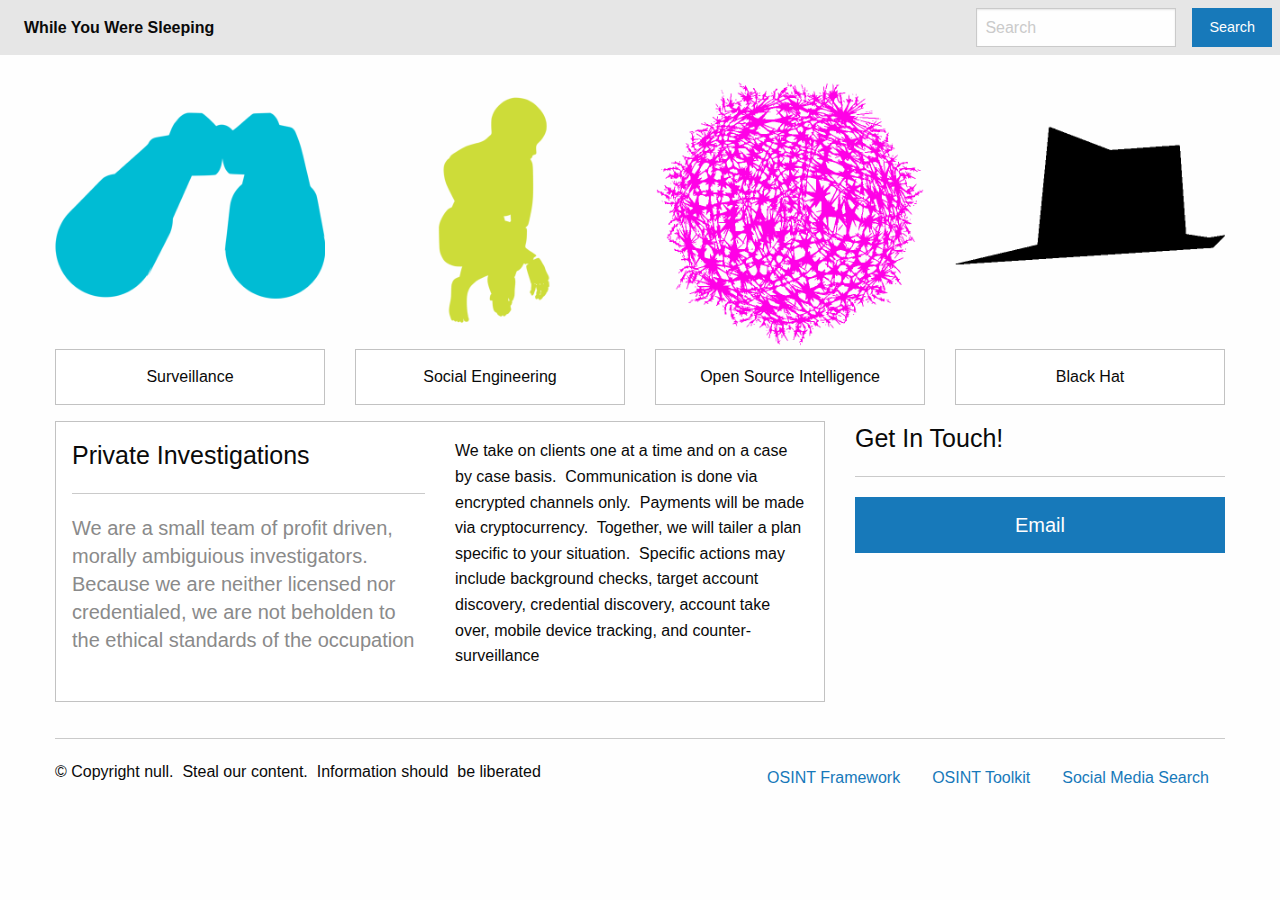
<file: index.html>
<!doctype html>
<html class="no-js" lang="en">
    <head>
        <meta charset="utf-8"/>
        <meta name="viewport" content="width=device-width, initial-scale=1.0"/>
        <title>Foundation | Welcome</title>
        <link rel="stylesheet" href="css/foundation.css"/>
        <link rel="stylesheet" href="style.css"/>
        <script src="js/vendor/modernizr.js"></script>
    </head>
    <body>
        <div class="top-bar">
            <div class="top-bar-left">
                <ul class="dropdown menu" data-dropdown-menu>
                    <li class="menu-text">While You Were Sleeping</li>
                    <li class="has-submenu">
                        <ul class="submenu menu vertical" data-submenu>
                            <li>
</li>
                            <li>
</li>
                            <li>
</li>
                        </ul>
                    </li>
                    <li>
</li>
                    <li>
</li>
                </ul>
            </div>
            <div class="top-bar-right">
                <ul class="menu">
                    <li>
                        <input type="search" placeholder="Search">
                    </li>
                    <li>
                        <button type="button" class="button">Search</button>
                    </li>
                </ul>
            </div>
        </div>
        <div class="grid-container">
            <div class="grid-x">
                <div class="large-12 cell">
                    <!-- Desktop Slider -->
                    <div class="hide-for-small-only">
                        <div id="featured">
                            <!-- <img src="http://placehold.it/1000x400&text=Slide Image" alt="slide image">
                  <img src="http://placehold.it/1000x400&text=Slide Image" alt="slide image"> -->
                        </div>
                    </div>
                    <!-- End Desktop Slider -->
                    <!-- Mobile Header -->
                    <div class="grid-x">
                        <div class="small-12 show-for-small-only cell">
                            <br>
                        </div>
                    </div>
                    <!-- End Mobile Header -->
                </div>
            </div>
            <br>
            <div class="grid-x grid-padding-x">
                <!-- Thumbnails -->
                <div class="large-3 small-6 cell">
                    <img src="img/binocs.png"/>
                    <h6 class="callout text-center">Surveillance</h6>
                </div>
                <div class="large-3 small-6 cell">
                    <img src="img/woman.png" alt="Binoculars"/>
                    <h6 class="callout text-center">Social Engineering</h6>
                </div>
                <div class="large-3 small-6 cell">
                    <img src="img/osint.png">
                    <h6 class="callout text-center">Open Source Intelligence</h6>
                </div>
                <div class="large-3 small-6 cell">
                    <img src="img/hat.png">
                    <h6 class="callout text-center">Black Hat</h6>
                </div>
                <!-- End Thumbnails -->
            </div>
            <div class="grid-x grid-padding-x">
                <!-- Content -->
                <div class="large-8 cell">
                    <div class="callout">
                        <div class="grid-x grid-padding-x">
                            <div class="large-6 small-6 cell">
                                <h4>Private Investigations</h4>
                                <hr/>
                                <h5 class="subheader">We are a small team of profit driven, morally ambiguious investigators.&nbsp; Because we are neither licensed nor credentialed, we are not beholden to the ethical standards of the occupation</h5>
                                <div class="show-for-small-only" align="center">
                                    <a href="#" class="small radius button">Call To Action!</a>
                                    <br>
                                    <a href="#" class="small button">Call To Action!</a>
                                </div>
                            </div>
                            <div class="large-6 small-6 cell">
                                <p>We take on clients one at a time and on a case by case basis.&nbsp; Communication is done via encrypted channels only.&nbsp; Payments will be made via cryptocurrency.&nbsp; Together, we will tailer a plan specific to your situation.&nbsp; Specific actions may include background checks, target account discovery, credential discovery, account take over, mobile device tracking, and counter-surveillance&nbsp;&nbsp;</p>
                            </div>
                        </div>
                    </div>
                </div>
                <div class="large-4 cell hide-for-small-only">
                    <h4>Get In Touch!</h4>
                    <hr>
                    <a class="button expanded large" href="&quot;mailto: whileyouweresleeping-online@protonmail.com">Email</a>
                </div>
                <!-- End Content -->
            </div>
        </div>
        <!-- Footer -->
        <footer class="grid-container">
            <div class="grid-x">
                <div class="large-12 cell">
                    <hr>
                    <div class="grid-x">
                        <div class="large-6 cell">
                            <p>&copy; Copyright null.&nbsp; Steal our content.&nbsp; Information should&nbsp; be liberated</p>
                        </div>
                        <div class="large-6 cell">
                            <ul class="menu float-right">
                                <li>
                                    <a href="https://osintframework.com/">OSINT Framework</a>
                                </li>
                                <li>
                                    <a href="https://start.me/p/W1AXYo/toolkit">OSINT Toolkit</a>
                                </li>
                                <li>
                                    <a href="https://start.me/p/RMKeQv/search-social-media">Social Media Search</a>
                                </li>
                                <li>
</li>
                            </ul>
                        </div>
                    </div>
                </div>
            </div>
        </footer>
        <script src="js/vendor/jquery.js"></script>
        <script src="js/foundation.min.js"></script>
        <script>
          $(document).foundation();
        </script>
    </body>
</html>
</file>
<file: style.css>
.nav-bar {
    margin-top: 20px;
    margin-bottom: 20px;
}

article {
    padding-right: 10px;
}
</file>
